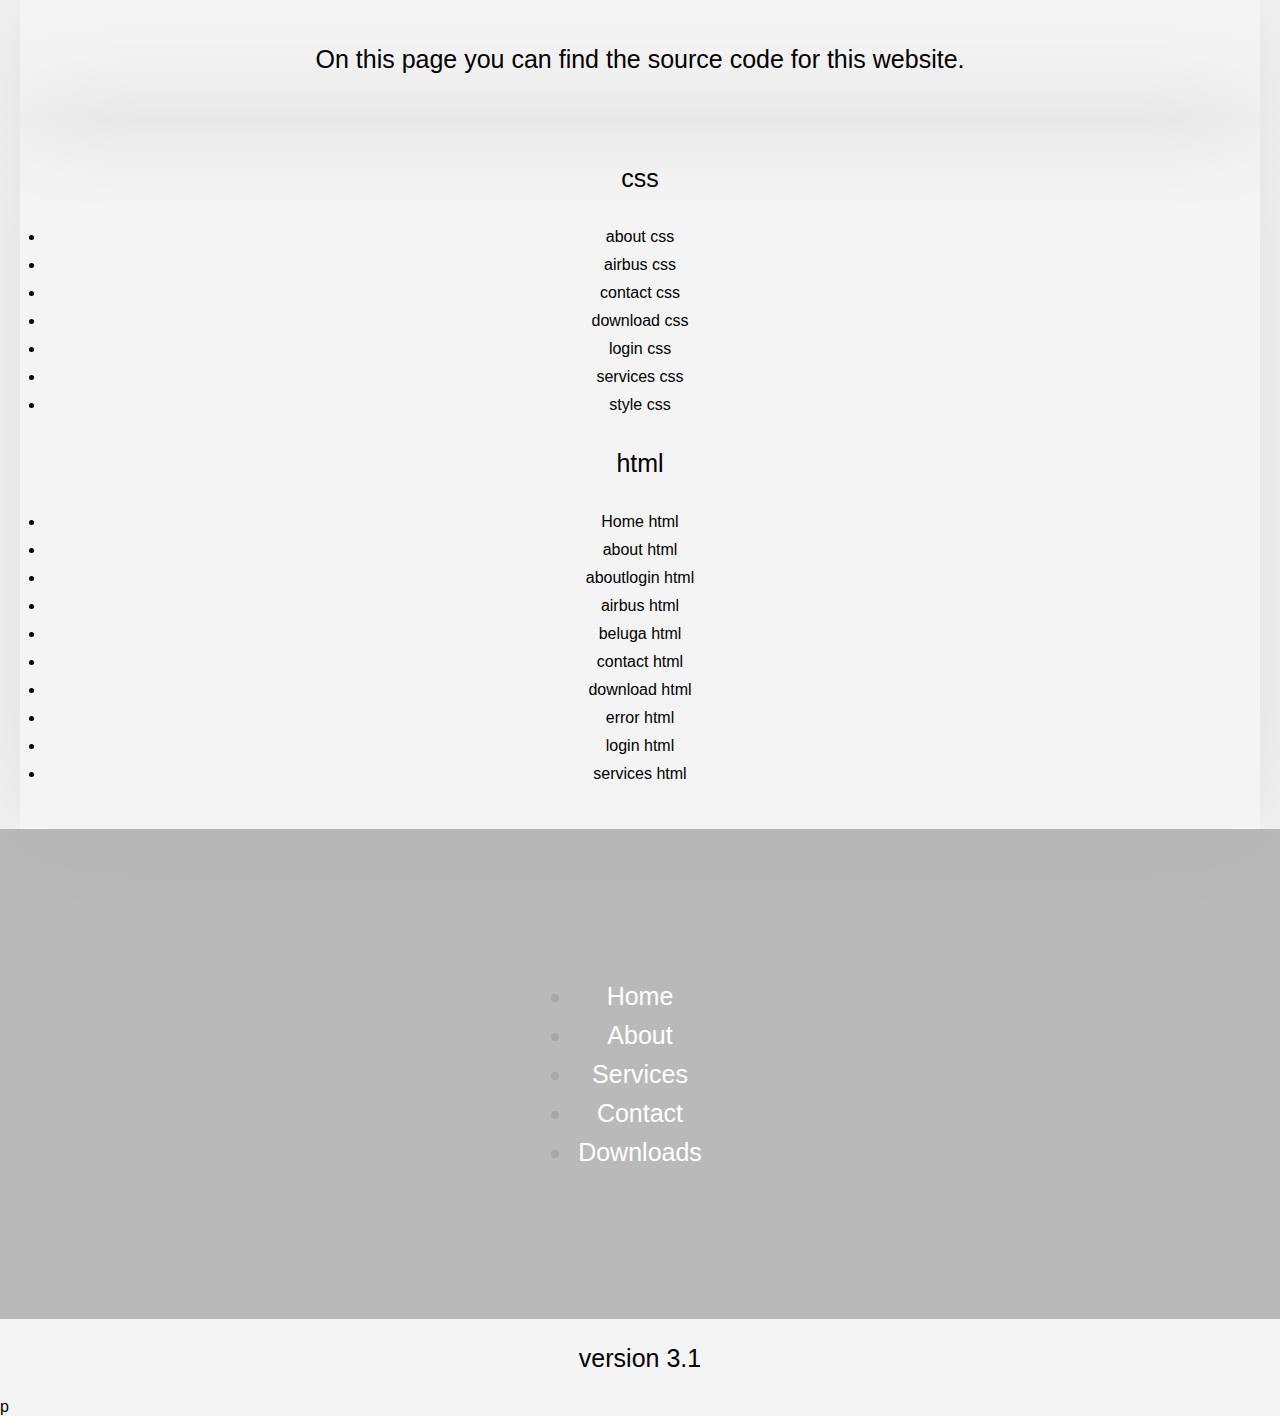
<file: html/about.html>
<!DOCTYPE html>
<html lang="en">
<head>
    <meta charset="UTF-8">
    <meta name="viewport" content="width=device-width, initial-scale=1.0">
    <title>About</title>
    <link rel="stylesheet" href="../css/about.css">
    <link rel="icon" href="https://www.sanctamaria.nl/runtime/images/49/16x16/sancta_rood_equilibrist.jpg" type="image/x-icon">
</head>
<body>

    <div id="header">
        <p>
            On this page you can find the source code for this website.
        </p>
    </div>

    <div id="source_code">
        <P>css</P>
        <ul>
            <li><a href="../css/about.css">about css</a></li>
            <li><a href="../css/airbus.css">airbus css</a></li>
            <li><a href="../css/contact.css">contact css</a></li>
            <li><a href="../css/download.css">download css</a></li>
            <li><a href="../css/login.css">login css</a></li>
            <li><a href="../css/services.css">services css</a></li>
            <li><a href="../css/styyle.css">style css</a></li>
        </ul>
        <p>html</p>
        <ul>
            <li><a href="../html/index.html">Home html</a></li>
            <li><a href="../html/about.html">about html</a></li>
            <li><a href="../html/abuotlogin.html">aboutlogin html</a></li>
            <li><a href="../html/airbus.html">airbus html</a></li>
            <li><a href="../html/beluga.html">beluga html</a></li>
            <li><a href="../html/contact.html">contact html</a></li>
            <li><a href="../html/download.html">download html</a></li>
            <li><a href="../html/error.html">error html</a></li>
            <li><a href="../html/login.html">login html</a></li>
            <li><a href="../html/services.html">services html</a></li>

        </ul>
    </div>


   <nav id="banner" class="banner">
        <ul>
            <li><a href="index.html">Home</a></li>
            <li><a href="about.html">About</a></li>
            <li><a href="services.html">Services</a></li>
            <li><a href="contact.html">Contact</a></li>
            <li><a href="download.html">Downloads</a></li>
        </ul>
    </nav>
    <p> version 3.1</p>p
</body>
</html>
</file>
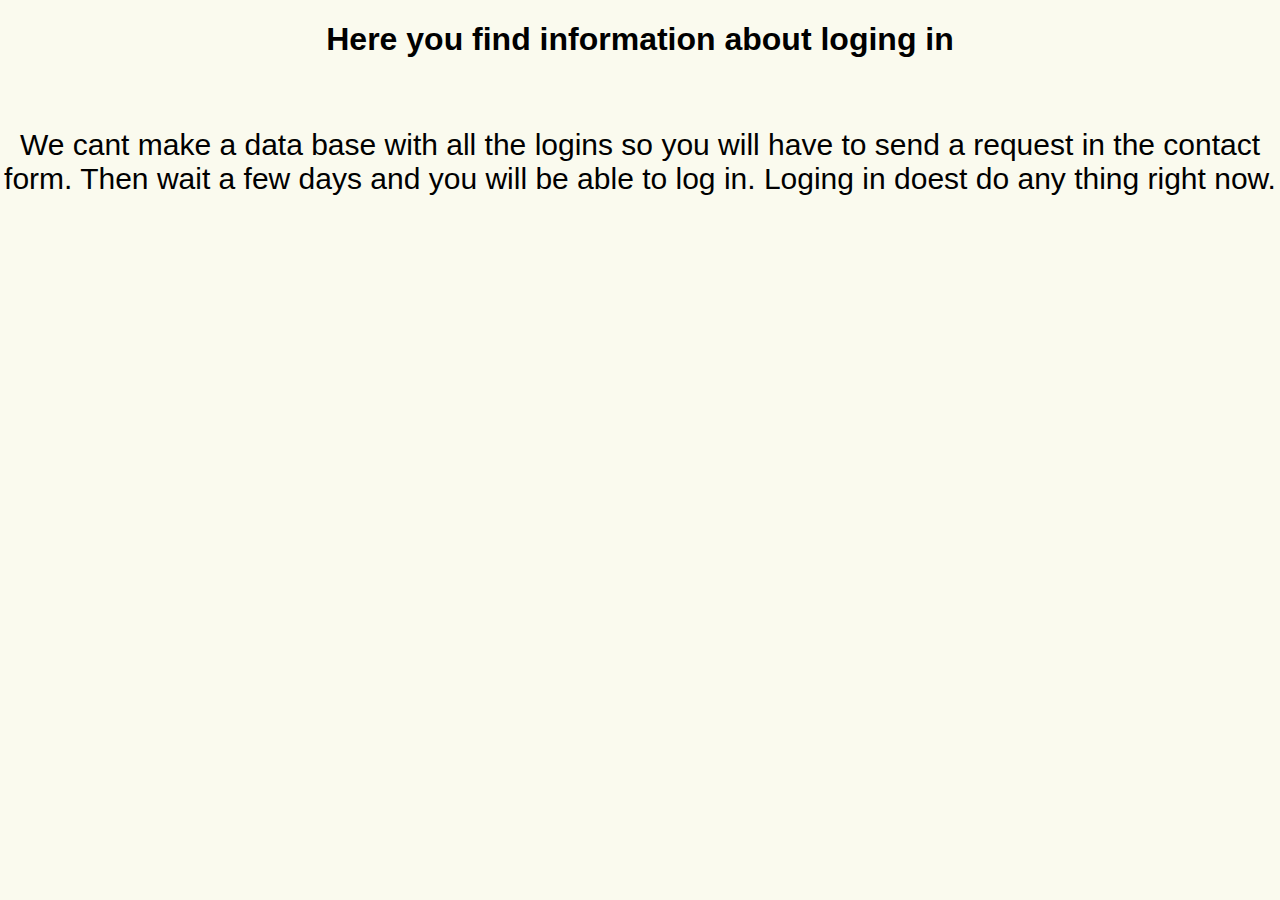
<file: html/aboutlogin.html>
<!DOCTYPE html>
<html lang="en">
<head>
    <meta charset="UTF-8">
    <meta name="viewport" content="width=device-width, initial-scale=1.0">
    <link rel="icon" href="https://www.sanctamaria.nl/runtime/images/49/16x16/sancta_rood_equilibrist.jpg" type="image/x-icon">
    <title>About | login</title>
    <link rel="stylesheet" href="../css/style.css">
</head>
<body>
    <h1>Here you find information about loging in</h1> <br>

    <p>We cant make a data base with all the logins so you will have to send a request in
        the contact form. Then wait a few days and you will be able to log in. Loging in doest 
        do any thing right now.
    </p>
</body>
</html>
</file>
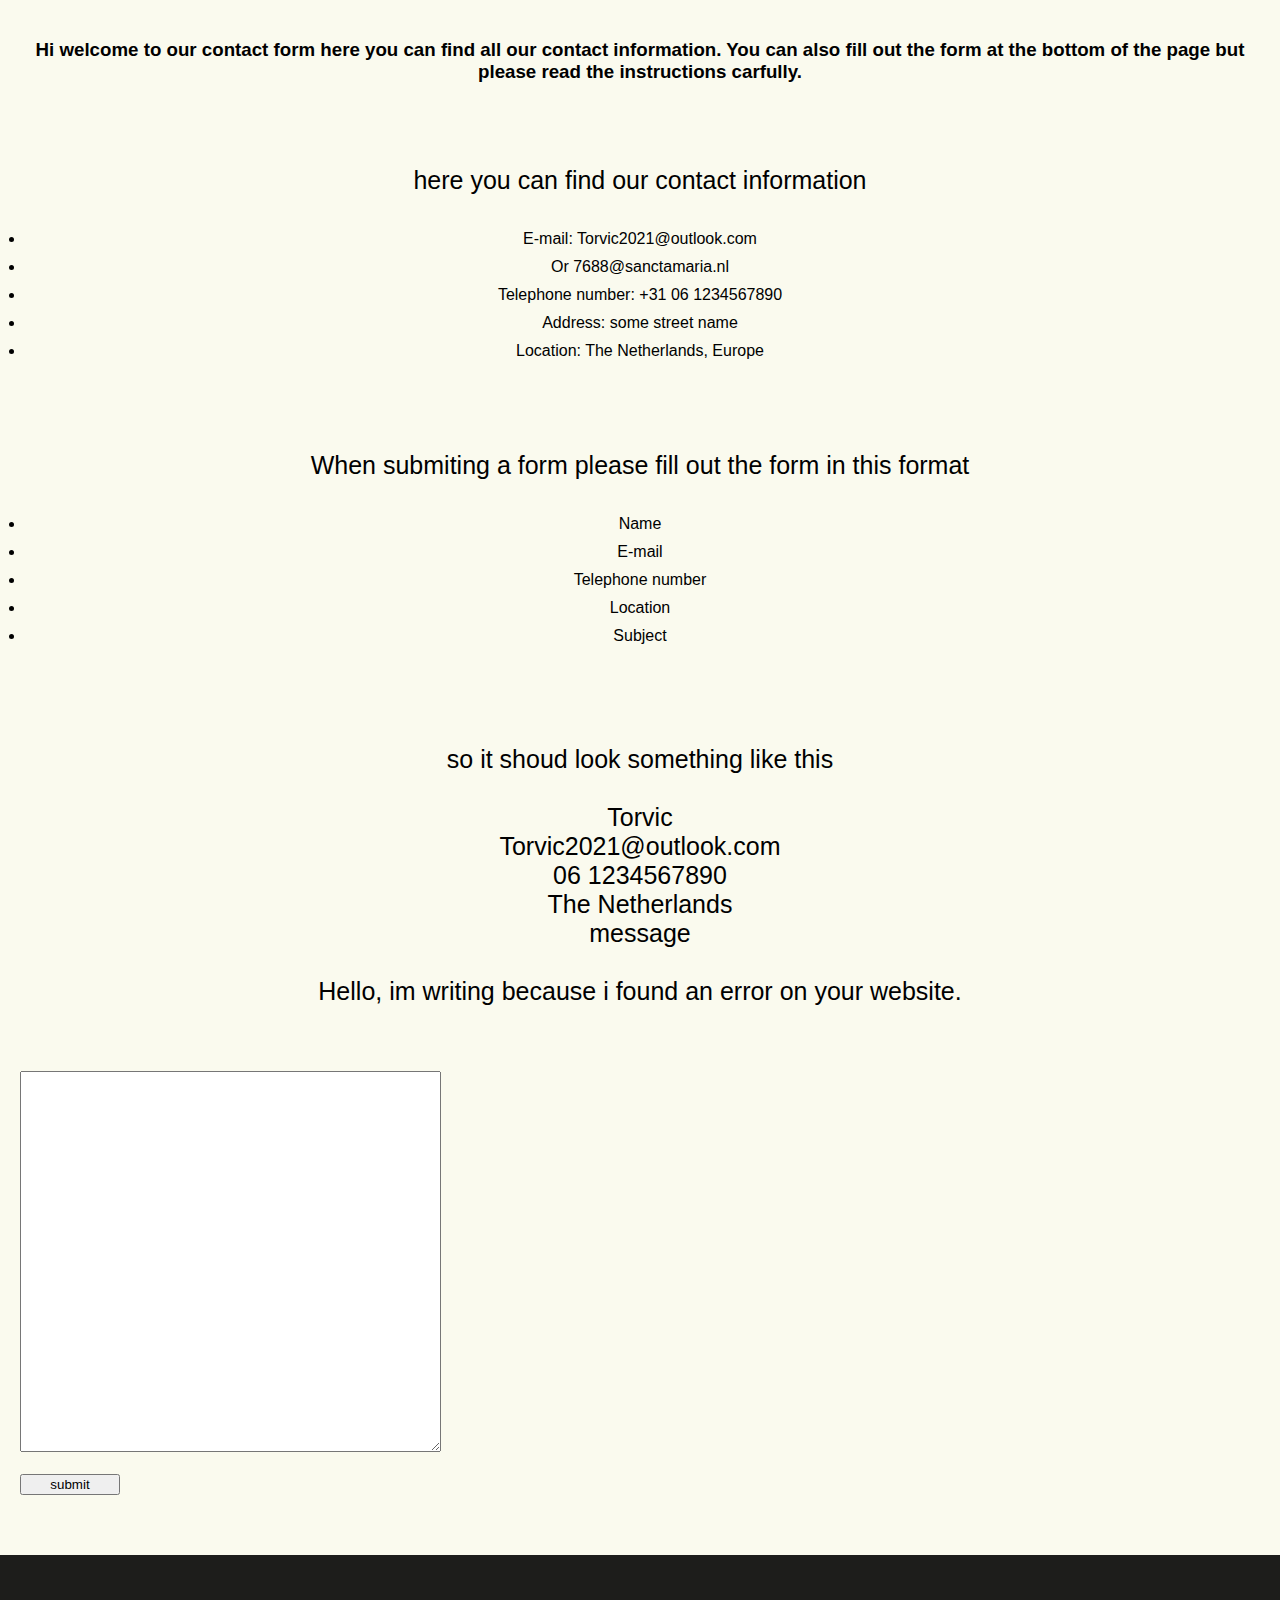
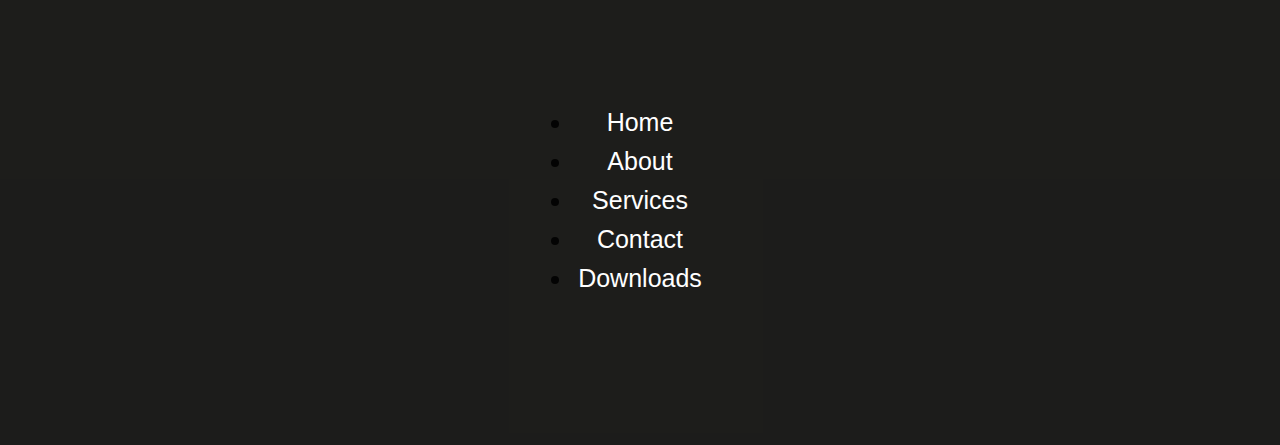
<file: html/contact.html>
<!DOCTYPE html>
<html lang="en">
<head>
    <meta charset="UTF-8">
    <meta name="viewport" content="width=device-width, initial-scale=1.0">
    <title>Contact</title>
    <link rel="stylesheet" href="../css/contact.css">
    <link rel="icon" href="https://www.sanctamaria.nl/runtime/images/49/16x16/sancta_rood_equilibrist.jpg" type="image/x-icon">
</head>
<body>
    <div id="welcome">
        <h3>
            Hi welcome to our contact form here you can find all our contact information. You can also fill out the form at the bottom
            of the page but please read the instructions carfully.
        </h3>
    </div>

    <div id="contactInformation">
        <p>
            here you can find our contact information
        </p>
        <ul>
            <li>E-mail: Torvic2021@outlook.com</li>
            <li> Or 7688@sanctamaria.nl</li>
            <li>Telephone number: +31 06 1234567890</li>
            <li>Address: some street name</li>
            <li>Location: The Netherlands, Europe</li>
        </ul>
    </div>

    <div id="instructions">
        <p> 
            When submiting a form please fill out the form in this format <br>
            <ul>
                <li>Name</li>
                <li>E-mail</li>
                <li>Telephone number</li>
                <li>Location</li>
                <li>Subject</li>
            </ul>
        </p>
    </div>

    <div id="voorbeeld">
        <p>
            so it shoud look something like this <br><br>

            Torvic <br>
            Torvic2021@outlook.com <br>
            06 1234567890 <br>
            The Netherlands <br>
            message <br> <br>

            Hello, im writing because i found an error on your website.


        </p>
    </div>
    <!--
    <form id="webhookForm"></form>
        <label for="form">Your message:</label><br>
        <textarea id="form" name="message" rows="5" cols="30" placeholder="Type your message here..."></textarea><br><br>
        <button type="submit">Submit</button>
    </form>
-->
   <div>
        <textarea rows="25" cols="50" name="" id="form"></textarea><br><br>
        <button id="submit">submit</button>
    </div>
    <div id="response"></div>

    <nav id="banner" class="banner">
        <ul>
            <li><a href="index.html">Home</a></li>
            <li><a href="about.html">About</a></li>
            <li><a href="services.html">Services</a></li>
            <li><a href="contact.html">Contact</a></li>
            <li><a href="download.html">Downloads</a></li>
        </ul>
    </nav>
   
    <script src="../contact.js"></script>

</body>
</html>
</file>
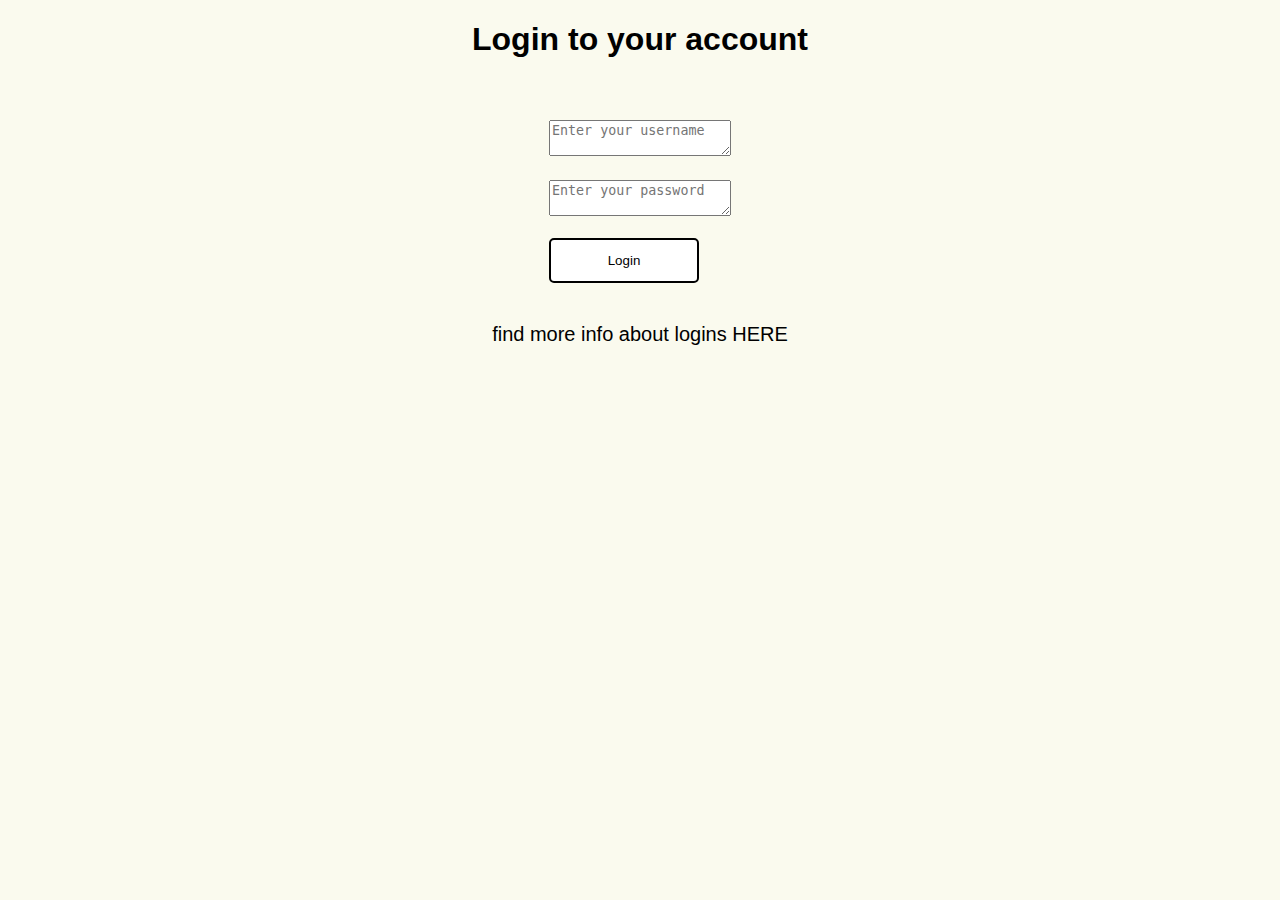
<file: html/login.html>
<!DOCTYPE html>
<html lang="en">
<head>
    <meta charset="UTF-8">
    <meta name="viewport" content="width=device-width, initial-scale=1.0">
    <link rel="icon" href="https://www.sanctamaria.nl/runtime/images/49/16x16/sancta_rood_equilibrist.jpg" type="image/x-icon">
    <title>login</title>
    <link rel="stylesheet" href="../css/login.css">
</head>
<body>
    <h1>Login to your account</h1>
    <div id="form">
        <p></p>
        <textarea name="userName" id="Username" placeholder="Enter your username"></textarea>
        <p></p>
        <textarea name="password" id="Password" placeholder="Enter your password"></textarea>
        <br>
        <br>
        <button id="Loginbtn">Login</button>
        <a href="hoi.html"></a>
    </div>
    
    <p> find more info about logins <a href="aboutlogin.html">HERE</a></p>

    <script src="../login.js"></script>
</body>
</html>
</file>
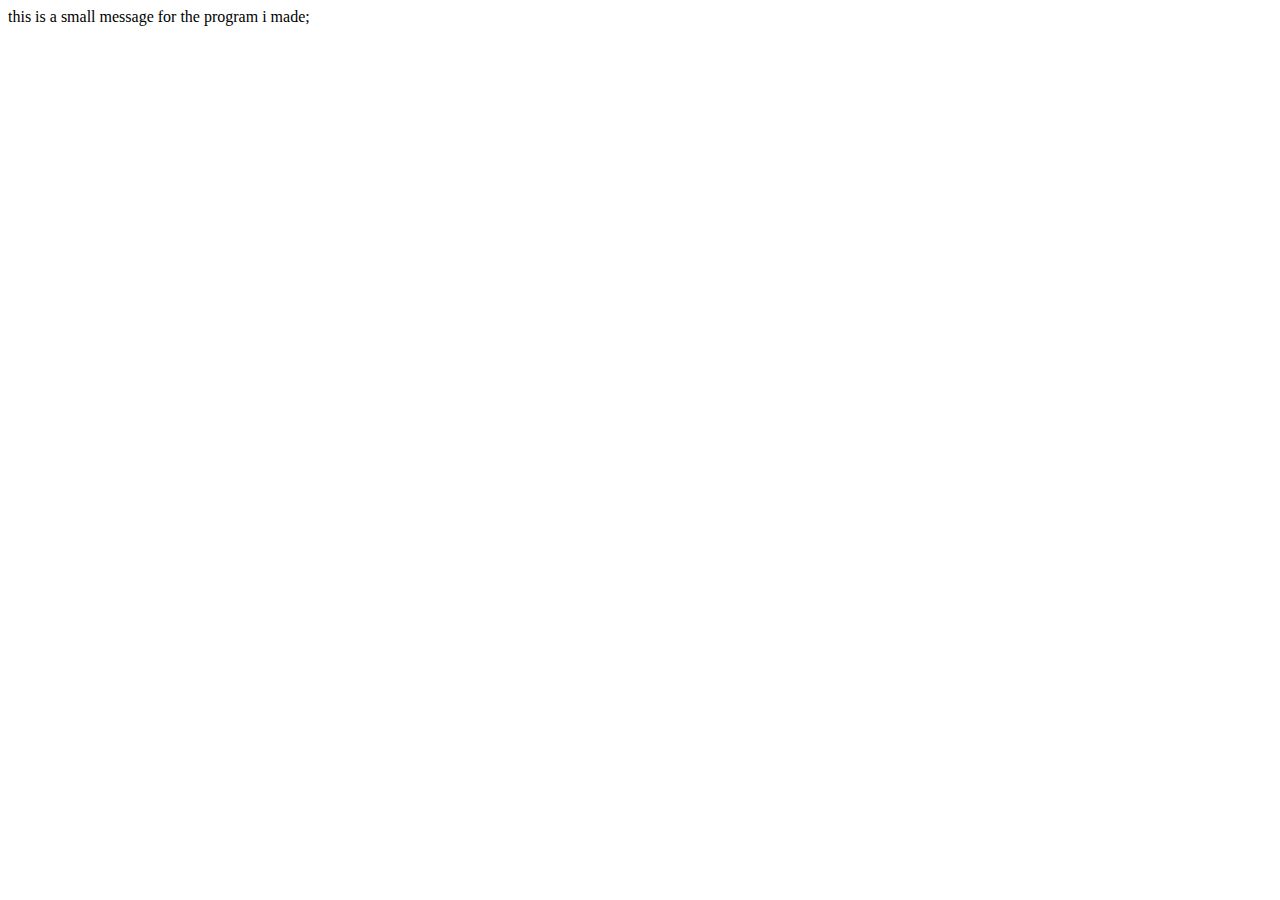
<file: html/meticulous.html>
<!DOCTYPE html>
<html lang="en">
<head>
    <meta charset="UTF-8">
    <meta name="viewport" content="width=device-width, initial-scale=1.0">
    <title>Document</title>
</head>
<body>
    this is a small message for the program i made;
</body>
</html>
</file>
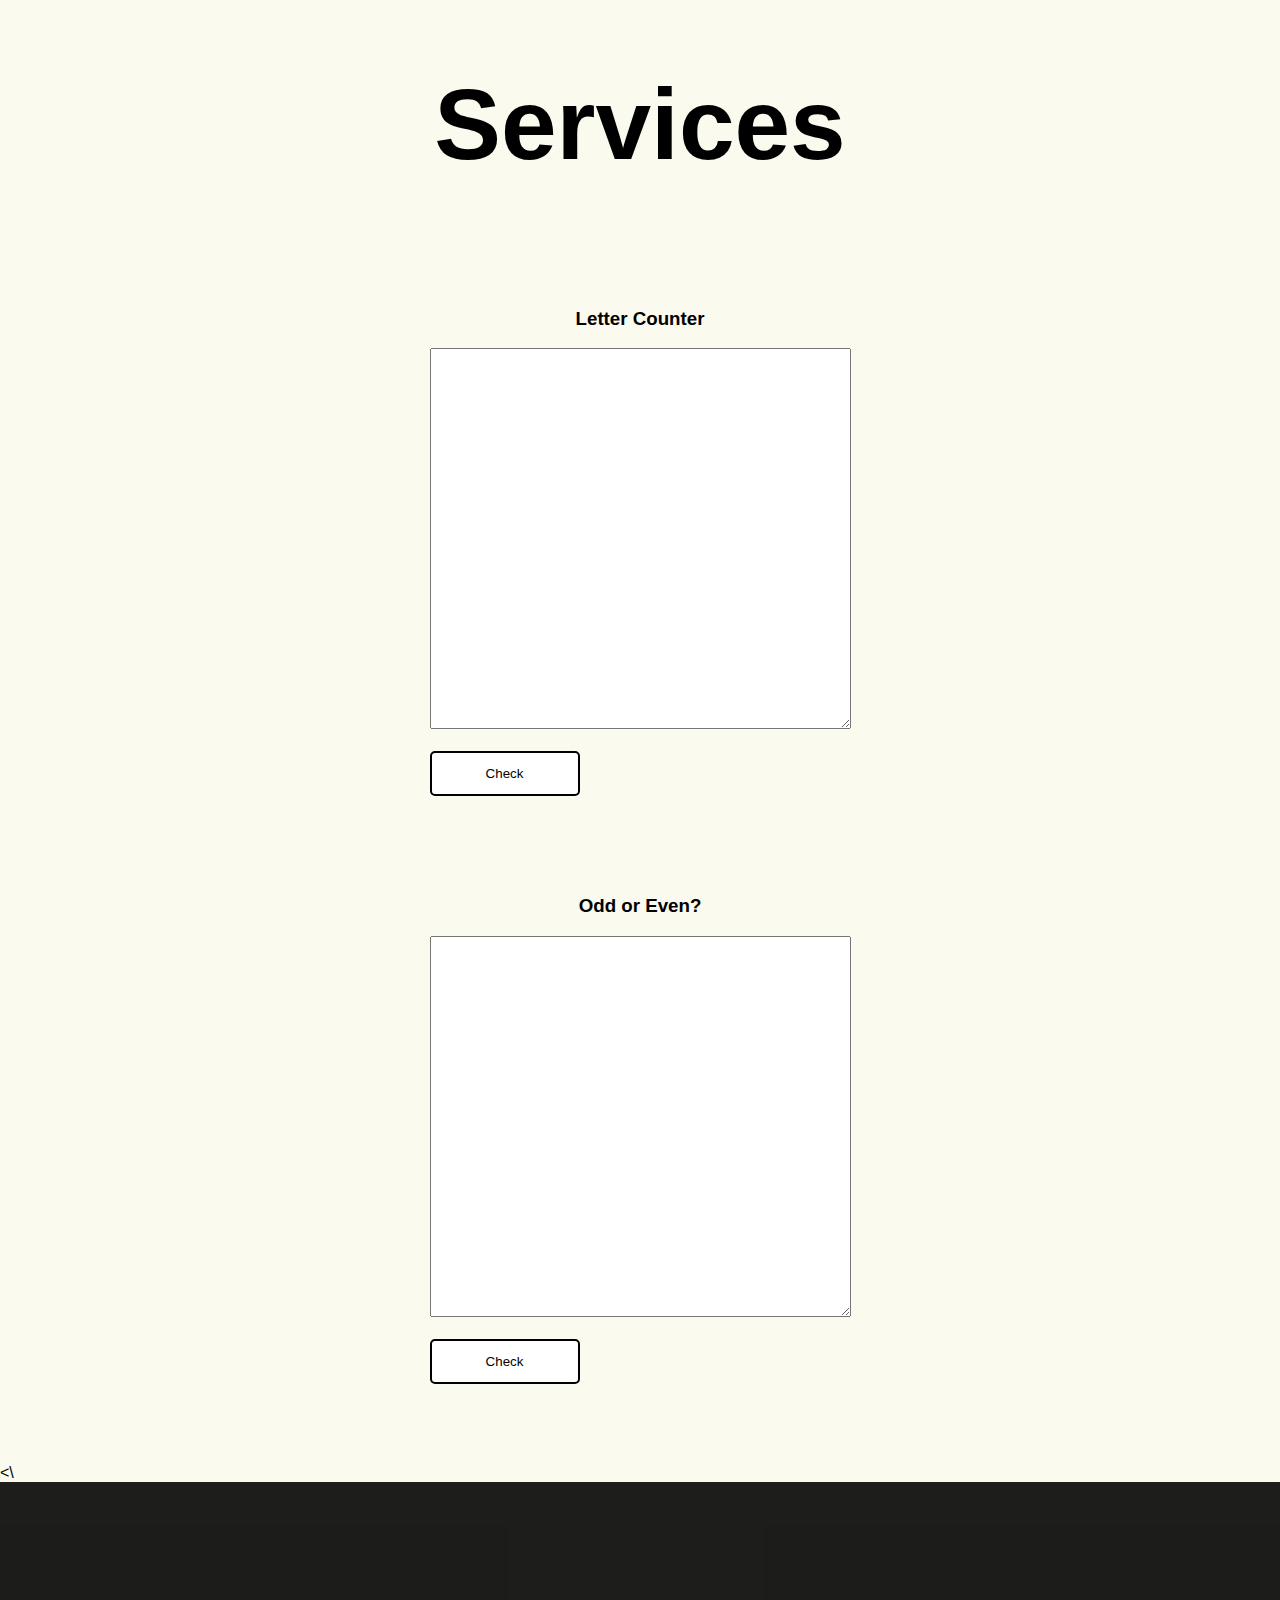
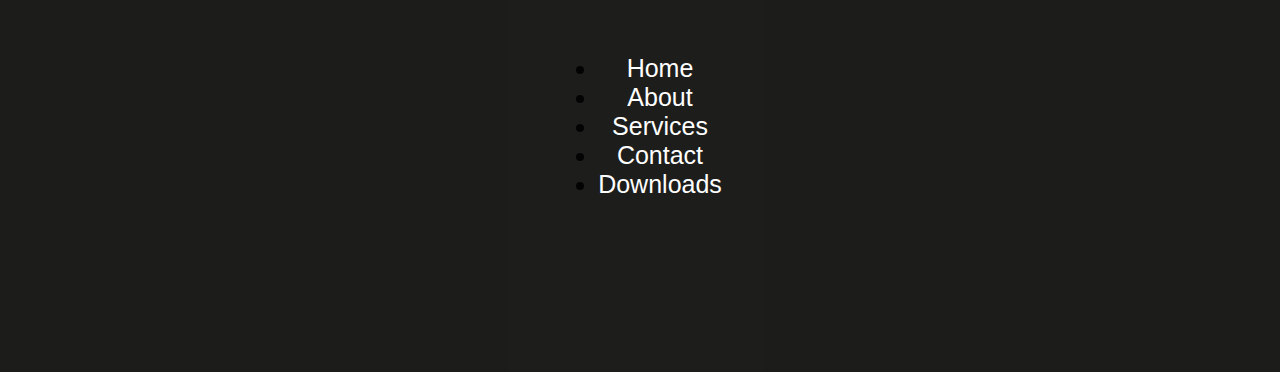
<file: html/services.html>
<!DOCTYPE html>
<html lang="en">
<head>
    <meta charset="UTF-8">
    <meta name="viewport" content="width=device-width, initial-scale=1.0">
    <title>Services</title>
    <link rel="stylesheet" href="../css/services.css">
    <link rel="icon" href="https://www.sanctamaria.nl/runtime/images/49/16x16/sancta_rood_equilibrist.jpg" type="image/x-icon">
</head>
<body>

    <h1 id="Services" >Services</h1>

    <div class="container">
        <div class="textboxdiv">
            <h3>Letter Counter</h3>
            <textarea rows="25" cols="50" name="" id="TextArea"></textarea><br><br>
            <button id="Check">Check</button>
        </div>
        
        <div id="answer"></div>
        
        <div class="textboxdiv">
            <h3>Odd or Even?</h3>
            <textarea rows="25" cols="50" id="OddOrEven"></textarea><br><br>
            <button id="OddOrEvenBtn">Check</button>
            <div id="OddOrEvenAnswer"></div>
        </div>
    </div>
    <\
    
    <nav id="banner" class="banner">
        <ul>
            <li><a href="index.html">Home</a></li>
            <li><a href="about.html">About</a></li>
            <li><a href="services.html">Services</a></li>
            <li><a href="contact.html">Contact</a></li>
            <li><a href="download.html">Downloads</a></li>
        </ul>
    </nav>

    <script src="../wordCounter.js"></script>
    <script src="../OddOrEven.js"></script>
</body>
</html>
</file>
<file: css/about.css>
body {
    font-family: Arial;
    margin: 0;
    background-color: #f4f4f4;
}

h1, h2, h3 {
    text-align: center;
    color: #000000;
}

p {
    text-align: center;
    font-size: 25px;
}

#cssheader {
    text-align: center;
    font-size: small;
}

a {
    color: white;
    text-decoration: none;
}


div {
    max-width: 1200px;
    margin: 0 auto;
    padding: 20px;
    box-shadow: 0 0 100px rgba(0, 0, 0, 0.1);
}

.container{
    display: flex;
    flex-direction: column;
    justify-content: center;
}

ul, li {
    
    padding: 5px;
    position: relative;
    text-align: center;
    text-decoration: none;
}
button:hover {
    background-color: blue;
}

#source_code a{
    color: black;
}
#banner {
    display: flex;
    justify-content: center;   
    align-items: center;       
    height: 50vh;             
    text-align: center;
    font-size: 3rem;   

    font-family: Arial;
    background-color: #a2a0a0b4;
    color:  #a2a0a0b4; 
    padding: 20px;
    font-size: 25px;
}
</file>
<file: css/style.css>
body {
    margin: 0;
    padding: 0;
    background-color:#fafaee;
    font-family: Arial;
    height: 100%;
    display: flex;
    flex-direction: column;
    justify-content: center; 
    align-items: center; 
}

.introduction {
    position: relative;
}

#welcome {
   
    text-align: center;
    color: wheat;
    font-family: arial; 
    font-size: 100px;
    transform: translate(-50%, -50%);
    top: 17.5%;
    z-index: 1;
    position: absolute;
    
    /*
    text-align: center;
    color: wheat;
    
    font-family: arial; 
    font-size: 100px;
    position: absolute;
    top: 50%;
    left: 50%;
    height: 600px;
    
*/
}s
/*

#introduction {
    display: flex;
    justify-content: center;   
    align-items: center;       
    height: 50vh;             
    text-align: center;
    font-size: 3rem;   

    font-family: Arial;
    background-color: #11849bb0;
    color: #000000; 
    padding: 20px;
    font-size: 30px;
}

#theSecondTextThing {
    display: flex;
    justify-content: center;   
    align-items: center;       
    height:S 100vh;             
    text-align: center;
    font-size: 3rem;    
    font-family: arial;
    
}
*/



h1, h2, h3 {
    text-align: center;
    color: #ffffff;
}

a {
    color: white;
    text-decoration: none;
}

p {
    text-align: center;
    font-size: 30px;
    font-family: arial;
}

.box {
    width: 400px;
    height: 200px;
    background-color: rgb(54, 54, 240);
    border-radius: 20px;
}

#theSecondTextThing {
    display: flex;
    align-items: center;
    gap:20px;
}

#boxBeluga {
    max-width: 600px;
    height: 400px;
    
}

div {
  
    margin: 0 auto;
    padding: 20px;
   
    background-color: #fafaee ;
}


 
#a320neo {
    max-width: 1200px;
}

.btn-con {
    display:flex;
    justify-content: center;
    align-items: center;
    height: 100hv;
}

.menu {
    position: fixed;
    top: 0;
    right: 0;
    width: 20%;
    align-content: right;
    background-color: dark wheat; 
    color: white;
    padding: 10px 0; 
    box-shadow: 0 0 20px rgba(0, 0, 0, 0.2);
    text-align: center; 
   
}

button {
    width: 150px;
    height: 45px;
    color:black;
    background: linear-gradient(to right, black 0%, black 50%, white 50%, white 100%);
    background-size: 200% 100%;
    background-position: right bottom;
    border: 2px solid black;
    border-radius: 5px;
    transition: all 0.5s ease;
}

button:hover {
    color: white;
    border:2px solid white;
    background-position: left bottom;
}

#loginbtn {
    width: 150px;
    height: 45px;
    color:black;
    background: linear-gradient(to right, black 0%, black 50%, white 50%, white 100%);
    background-size: 200% 100%;
    background-position: right bottom;
    border: 2px solid black;
    border-radius: 5px;
    transition: all 0.5s ease;
    
}

#loginbtn:hover {
    color: white;
    border:2px solid white;
    background-position: left bottom;
}

#wordcounterbtn  {
  
    margin: 50px;
    width: 150px;
    height: 45px;
    color:black;
    background: linear-gradient(to right, black 0%, black 50%, white 50%, white 100%);
    background-size: 200% 100%;
    background-position: right bottom;
    border: 2px solid black;
    border-radius: 5px;
    transition: all 0.5s ease;
    
}

#wordcounterbtn:hover {
    color: white;
    border:2px solid white;
    background-position: left bottom;
}


#banner {
    display: flex;
    justify-content: center;   
    align-items: center;       
    height: 50vh;             
    text-align: center;
    font-size: 3rem;   
    width: 100%;

    font-family: Arial;
    background-color: #000000e2;
    color:  #000000e2; 
    padding: 20px;
    font-size: 25px;
}


#cookieDiv{
    position: fixed;
    bottom: 20px;
    left: 50%;
    transform: translateX(-50%);
    width: 300px;
    padding: 20px;
    background-color: #333;
    color: white;
    text-align: center;
    border-radius: 8px;
    box-shadow: 0 4px 8px rgba(0, 0, 0, 0.2);
    z-index: 1000;
}
#cookieDiv button {
    background-color: #007bff;
    color: white;
    border: none;
    padding: 10px 15px;
    border-radius: 4px;
    cursor: pointer;
    margin-top: 10px;
}
#cookieDiv button:hover {
    background-color: #0056b3;
}

#download {
    color: black;
}

#infoElement {
    color: black;
}
</file>
<file: css/contact.css>
body {
    margin: 0;
    padding: 0;
    background-color:#fafaee;
    font-family: Arial;
}

h1, h2, h3 {
    text-align: center;
    color: #000000;
}

p {
    text-align: center;
    font-size: 25px;
}

div {

    margin: 0 auto;
    padding: 20px;

}

ul, li {
    
    padding: 5px;
    position: relative;
    text-align: center;
    
}

a {
    color: white;
    text-decoration: none;
}


button {
    width: 100px;
    transition-duration: 0.4s;
}

button:hover {
    box-shadow: 0 12px 16px 0 rgba(0,0,0,0.24), 0 17px 50px 0 rgba(0,0,0,0.19);
    background-color: gray;
    lighting-color: white;
}

textarea {
   /*width: 100px;*/
    transition-duration: 0.4s;
}

textarea:hover {
    box-shadow: 0 12px 16px 0 rgba(0,0,0,0.24), 0 17px 50px 0 rgba(0,0,0,0.19);
    background-color: lightgray;
    lighting-color: white;
}

#banner {
    display: flex;
    justify-content: center;   
    align-items: center;       
    height: 50vh;             
    text-align: center;
    font-size: 3rem;   

    font-family: Arial;
    background-color: #000000e2;
    color:  #000000e2; 
    padding: 20px;
    font-size: 25px;
}
</file>
<file: css/login.css>
body {
    margin: 0;
    padding: 0;
    background-color:#fafaee;
    font-family: Arial;
    height: 100%;
    display: flex;
    flex-direction: column;
    justify-content: center; 
    align-items: center; 
}

.introduction {
    position: relative;
}

#welcome {
   
    text-align: center;
    color: wheat;
    font-family: arial; 
    font-size: 100px;
    transform: translate(-50%, -50%);
    top: 17.5%;
    z-index: 1;
    position: absolute;
    
    /*
    text-align: center;
    color: wheat;
    
    font-family: arial; 
    font-size: 100px;
    position: absolute;
    top: 50%;
    left: 50%;
    height: 600px;
    
*/
}s
/*

#introduction {
    display: flex;
    justify-content: center;   
    align-items: center;       
    height: 50vh;             
    text-align: center;
    font-size: 3rem;   

    font-family: Arial;
    background-color: #11849bb0;
    color: #000000; 
    padding: 20px;
    font-size: 30px;
}

#theSecondTextThing {
    display: flex;
    justify-content: center;   
    align-items: center;       
    height:S 100vh;             
    text-align: center;
    font-size: 3rem;    
    font-family: arial;
    
}
*/



h1, h2, h3 {
    text-align: center;
    color: #ffffff;
}

a {
    color: black;
    text-decoration: none;
}

p {
    text-align: center;
    font-size: 20px;
    font-family: arial;
}

.box {
    width: 400px;
    height: 200px;
    background-color: rgb(54, 54, 240);
    border-radius: 20px;
}

#theSecondTextThing {
    display: flex;
    align-items: center;
    gap:20px;
}

#boxBeluga {
    max-width: 600px;
    height: 400px;
    
}

div {
  
    margin: 0 auto;
    padding: 20px;
   
    background-color: #fafaee ;
}


 
#a320neo {
    max-width: 1200px;
}

.btn-con {
    display:flex;
    justify-content: center;
    align-items: center;
    height: 100hv;
}

.menu {
    position: fixed;
    top: 0;
    right: 0;
    width: 20%;
    align-content: right;
    background-color: dark wheat; 
    color: white;
    padding: 10px 0; 
    box-shadow: 0 0 20px rgba(0, 0, 0, 0.2);
    text-align: center; 
   
}

button {
    width: 150px;
    height: 45px;
    color:black;
    background: linear-gradient(to right, black 0%, black 50%, white 50%, white 100%);
    background-size: 200% 100%;
    background-position: right bottom;
    border: 2px solid black;
    border-radius: 5px;
    transition: all 0.5s ease;
}

button:hover {
    color: white;
    border:2px solid white;
    background-position: left bottom;
}

#loginbtn {
    width: 150px;
    height: 45px;
    color:black;
    background: linear-gradient(to right, black 0%, black 50%, white 50%, white 100%);
    background-size: 200% 100%;
    background-position: right bottom;
    border: 2px solid black;
    border-radius: 5px;
    transition: all 0.5s ease;
    
}

#loginbtn:hover {
    color: white;
    border:2px solid white;
    background-position: left bottom;
}

#wordcounterbtn  {
  
    margin: 50px;
    width: 150px;
    height: 45px;
    color:black;
    background: linear-gradient(to right, black 0%, black 50%, white 50%, white 100%);
    background-size: 200% 100%;
    background-position: right bottom;
    border: 2px solid black;
    border-radius: 5px;
    transition: all 0.5s ease;
    
}

#wordcounterbtn:hover {
    color: white;
    border:2px solid white;
    background-position: left bottom;
}


#banner {
    display: flex;
    justify-content: center;   
    align-items: center;       
    height: 50vh;             
    text-align: center;
    font-size: 3rem;   
    width: 100%;

    font-family: Arial;
    background-color: #000000e2;
    color:  #000000e2; 
    padding: 20px;
    font-size: 25px;
}


#cookieDiv{
    position: fixed;
    bottom: 20px;
    left: 50%;
    transform: translateX(-50%);
    width: 300px;
    padding: 20px;
    background-color: #333;
    color: white;
    text-align: center;
    border-radius: 8px;
    box-shadow: 0 4px 8px rgba(0, 0, 0, 0.2);
    z-index: 1000;
}
#cookieDiv button {
    background-color: #007bff;
    color: white;
    border: none;
    padding: 10px 15px;
    border-radius: 4px;
    cursor: pointer;
    margin-top: 10px;
}
#cookieDiv button:hover {
    background-color: #0056b3;
}
</file>
<file: css/services.css>
body {
    margin: 0;
    padding: 0;
    background-color:#fafaee;
    font-family: Arial;
}

 h2, h3 {
    text-align: center;
    color: #000000;
}

h1 {
    font-size: 100px;
    text-align: center;
}

p {
    text-align: center;
    font-size: 25px;
    font-family: arial;
}

a {
    color: white;
    text-decoration: none;
}


.container {
    display: flex;
    flex-direction: column;
    justify-content: center;
}

.textboxdiv {
    align-items: center;
}    

div {
    
    margin: 0 auto;
    padding: 20px;
    
    align-items: center;
}

button {
    width: 150px;
    height: 45px;
    color:black;
    background: linear-gradient(to right, black 0%, black 50%, white 50%, white 100%);
    background-size: 200% 100%;
    background-position: right bottom;
    border: 2px solid black;
    border-radius: 5px;
    transition: all 0.5s ease;
}

button:hover {
    color: white;
    border:2px solid white;
    background-position: left bottom;
}

button:disabled {
    cursor: not-allowed;
}

textarea {
    /*width: 100px;*/
     transition-duration: 0.4s;
 }
 
 textarea:hover {
     box-shadow: 0 12px 16px 0 rgba(0,0,0,0.24), 0 17px 50px 0 rgba(0,0,0,0.19);
     background-color: lightgray;
     lighting-color: white;
 }



#banner {
    display: flex;
    justify-content: center;   
    align-items: center;       
    height: 50vh;             
    text-align: center;
    font-size: 3rem;   

    font-family: Arial;
    background-color: #000000e2;
    color:  #000000e2; 
    padding: 20px;
    font-size: 25px;
}
</file>
